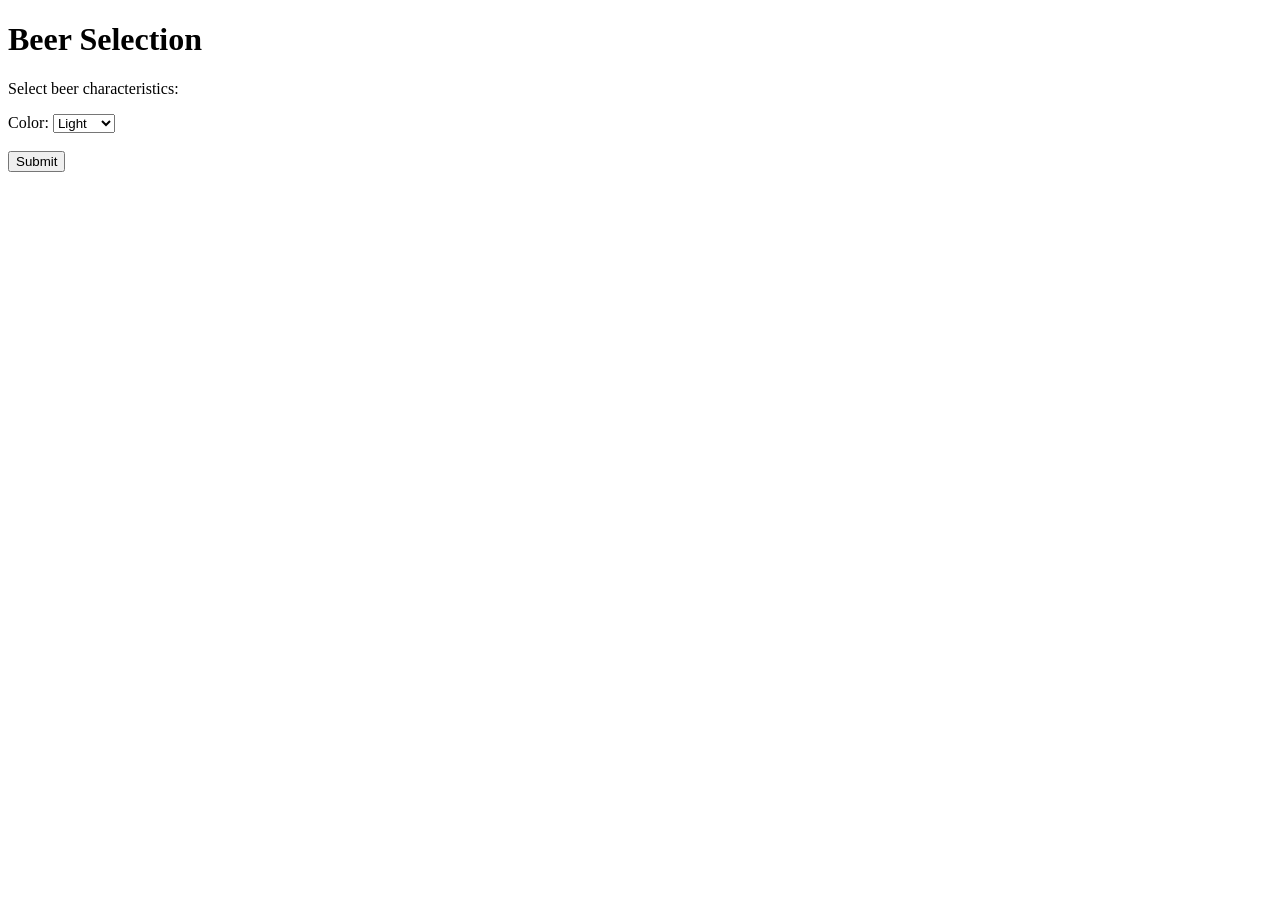
<file: src/main/resources/static/beer_selection.html>
<!DOCTYPE html>
<html lang="en">
<head>
    <meta charset="UTF-8">
    <title>Beer selection</title>
</head>
<body>
<h1>Beer Selection</h1>
<form method="POST" action="/SelectBeer.do">
    <p>Select beer characteristics:</p>
    <label for="color">Color:</label>
    <select id="color" name="color" size="1">
        <option value="light">Light</option>
        <option value="amber">Amber</option>
        <option value="brown">Brown</option>
        <option value="dark">Dark</option>
    </select>
    <br/>
    <br/>
    <input type="submit" />
</form>
</body>
</html>
</file>
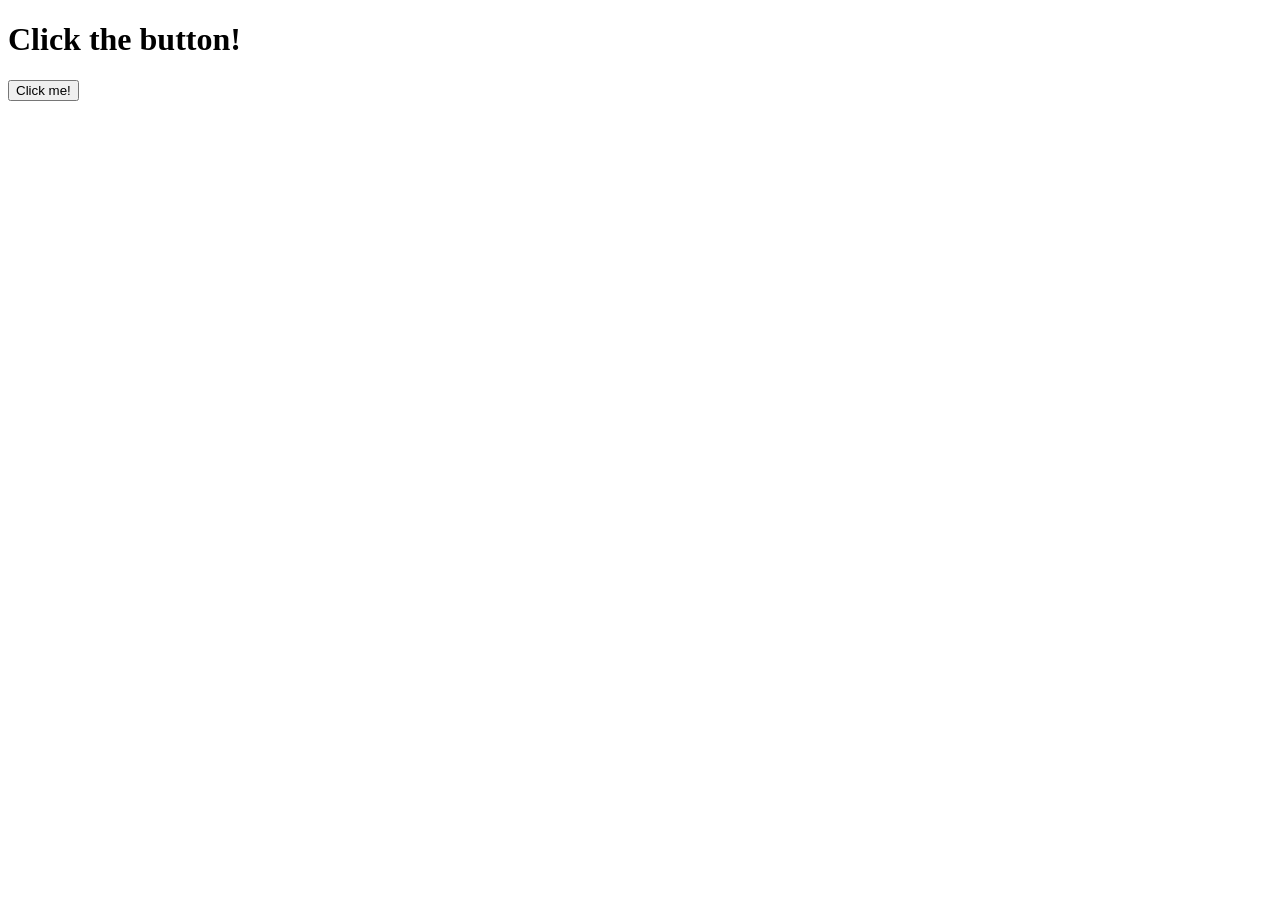
<file: src/main/resources/static/click_the_button.html>
<!DOCTYPE html>
<html lang="en">
<head>
    <meta charset="UTF-8">
    <title>Click the Button!</title>
</head>
<body>
<h1>Click the button!</h1>
<form action="/ButtonClicked" method="POST">
    <input type="submit" value="Click me!">
</form>
</body>
</html>
</file>
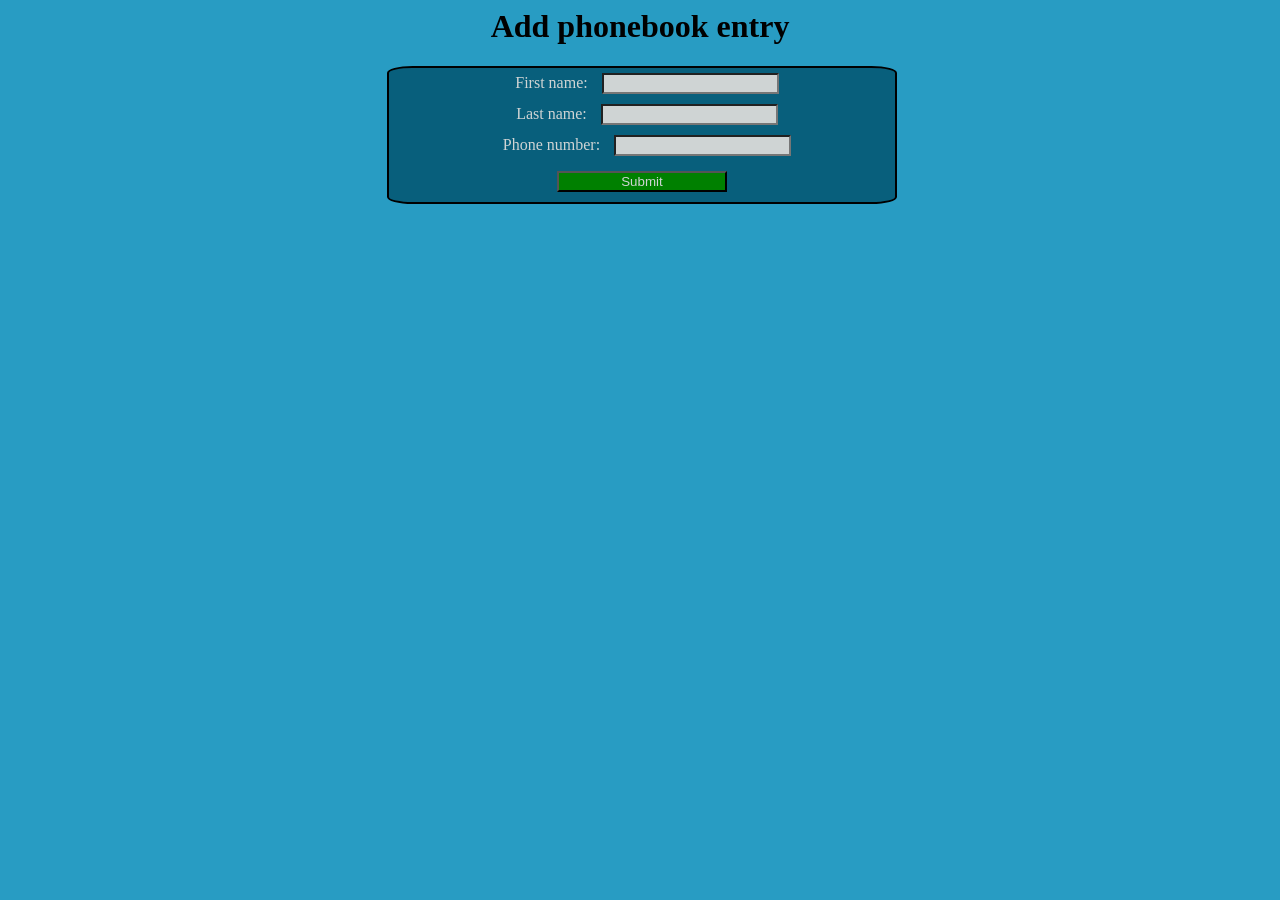
<file: src/main/resources/static/phonebook_add.html>
<html>
<head>
    <title>Phonebook</title>
    <link rel="stylesheet" href="./phonebook.css" />
</head>
<body>
<h1>Add phonebook entry</h1>
<form method="POST" action="AddPhonebookEntry">
    <div class="row">
        <label for="firstName">First name:</label>
        <input type="text" name="firstName" id="firstName"/>
    </div>
    <div class="row">
        <label for="lastName">Last name:</label>
        <input type="text" name="lastName" id="lastName"/>
    </div>
    <div class="row">
        <label for="phoneNumber">Phone number:</label>
        <input type="text" name="phoneNumber" id="phoneNumber"/>
    </div>
    <input id="saveButton" type="submit" value="Submit"/>
</form>
</body>
</html>
</file>
<file: src/main/resources/static/phonebook.css>
body {
    background-color: rgba(40, 156, 195, 255);
}

h1 {
    text-align: center;
}

form {
    display: flex;
    flex-direction: column;
    align-items: center;
    border: 2px black solid;
    border-radius: 5%;
    width: 40%;
    margin-left: 30%;
    background-color: rgb(8, 95, 124);
}

label {
    padding: 10px;
    color: rgb(207, 212, 212);
}

input {
    background-color: rgb(207, 212, 212);
}

#saveButton {
    margin: 10px;
    width: 170px;
    background-color: green;
    color: rgb(207, 212, 212);
}

.row {
    padding: 5px;
}
</file>
